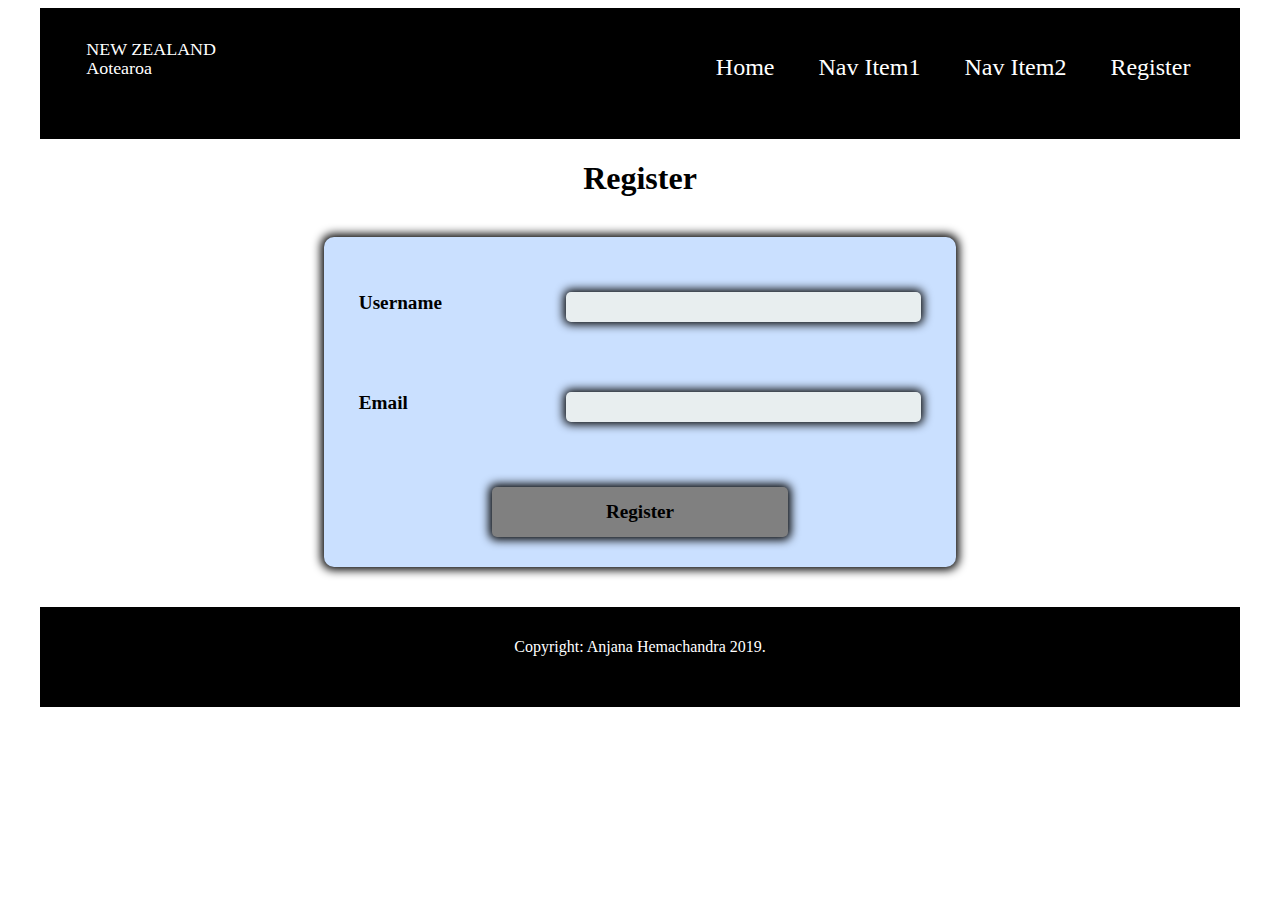
<file: Registration Form by Anjana/registration.html>
<!DOCTYPE html>
<html>
<head>
	<meta charset="utf-8">
	<title>New Zealand</title>
	<meta name="New Zealand" content="The Small Miracle">
	<meta name="author" content="Anjana Hemachandra">
	<link rel="stylesheet" type="text/css" href="css/normalize.css">
	<link rel="stylesheet" type="text/css" href="css/main.css">
	<link href="https://fonts.googleapis.com/css?family=Baloo+Bhaina|Fjalla+One" rel="stylesheet">
</head>
<body>
	<header>
		<a href="index.html" class="logo">
<!--SVG Block Starts  -->
			<svg version="1.1"
			 xmlns="http://www.w3.org/2000/svg" xmlns:xlink="http://www.w3.org/1999/xlink" xmlns:a="http://ns.adobe.com/AdobeSVGViewerExtensions/3.0/"
			 x="0px" y="0px" width="182px" height="91px" viewBox="4 5.25 182 91" enable-background="new 4 5.25 182 91" xml:space="preserve">
			<defs>
			</defs>
			<rect width="189" height="105"/>
			<rect x="5.213" y="20.038" fill="none" width="109.415" height="35.962"/>
			<text class="map_name" transform="matrix(1.1234 0 0 1 5.2134 32.1338)"><tspan x="0" y="0" fill="#FFFFFF" font-family="'Staccato222BT-Regular'" font-size="16">NEW  ZEALAND</tspan><tspan x="0" y="19.2" fill="#FFFFFF" font-family="'Staccato222BT-Regular'" font-size="16">Aotearoa</tspan></text>
			<path class="map_outline" fill="none" stroke="#FFFFFF" stroke-width="2" stroke-miterlimit="10" d="M67.995,88.913c0.18-1.023,0.836-2.426,2.058-2.582
				c1.818-0.233,2.341,0.465,3.014,1.646c0.605,1.064,1.423,2.014,1.194,3.35c-0.289,1.686-2.436,1.485-3.876,1.813
				c-2.084,0.474-4.096,0.791-6.395,0.671c-0.501-0.837,0.489-2.001,1.465-2.163c0.49-1.258,1.926-1.773,2.633-2.818"/>
			<path class="map_outline" fill="none" stroke="#FFFFFF" stroke-width="2" stroke-miterlimit="10" d="M81.622,87.704
				c-0.972-0.603-2.293-0.763-3.346-1.247c-0.912-0.424-1.776-1.021-2.637-1.585c-0.957-0.627-1.832-1.121-3.001-1.394
				c-1.036-0.239-2.59-0.538-3.432-1.053c-0.79,0.052-6.415-1.875-6.833-2.647c-0.435-0.807-0.41-2.528-0.09-3.377
				c0.358-0.955,1.269-1.725,2.207-2.281c0.267-0.778,1.595-1.632,2.34-1.998c0.415-1.215,2.164-1.878,3.289-2.586
				c1.077-0.677,2.341-1.743,3.632-2.16c0.344-0.533,1.574-0.988,2.245-1.165c0.619-0.818,2.233-1.281,3.19-1.735
				c1.146-0.542,2.283-1.212,3.393-1.665c1.185-0.483,2.333-1.11,3.513-1.598c1.238-0.511,2.756-0.541,4.112-0.837
				c2.637-0.573,5.276-1.477,7.88-2.142c2.569-0.657,4.828-2.005,7.316-2.729c1.488-0.435,2.774-1.146,4.276-1.524
				c1.289-0.324,3.335-0.855,3.575-2.229c1.965-1.112,3.144-3.375,4.676-5.08c1.117-0.428,2.183-0.304,3.331-0.614
				c1.143-0.31,1.198-1.31,1.875-1.911c0.085-0.577,0.688-1.091,0.974-1.63c0.213-0.401,0.436-1.125,0.794-1.458
				c0.396-0.374,0.988-0.509,1.545-0.706c0.632-0.225,0.998-0.498,1.569-0.768c0.987-0.467,2.987-0.799,4.139-0.525
				c0.666,0.158,3.045,1.093,2.688,2.022c0.015,0.053,0.01,0.103-0.018,0.15c-1.46,0.374-1.163,2.118-0.902,3.164
				c0.981,0.586,1.78-0.274,2.786-0.553c1.071-0.296,1.818-0.624,2.449-1.417c0.999-0.46,2.18-0.711,3.097,0.127
				c0.377,0.348,0.479,0.749,0.794,1.128c0.286,0.347,0.681,0.563,0.933,0.914c0.763,1.057,0.875,1.682-0.507,2.234
				c-0.448,0.179-1.443,0.296-1.701,0.741c-0.251,0.437-0.02,1.175,0.534,1.267c0.456,1.259,0.736,1.927-0.468,2.816
				c-0.944,0.699-1.938,1.464-2.93,2.145c-2.134,1.464-5.753,1.805-6.874,4.102c0.212-0.377-0.681,1.279-1.306,1.499
				c-1.063,0.373-2.175,0.196-3.182,0.747c-2.125,1.166-0.046,2.927,1.575,3.343c0.188,0.758,0.657,1.431,0.37,2.222
				c-1.57,1.153-2.728,0.409-4.469,0.103c-1.546-0.272-4.32-0.507-5.78-0.089c-0.727,0.207-1.555,0.557-2.44,0.748
				c-0.77,0.166-1.65,0.353-2.35,0.589c-1.246,0.422-2.309,0.832-3.185,1.829c-1.003,1.142-1.265,2.322-1.771,3.666
				c-0.219,0.581-0.589,1.192-1.054,1.559c-0.534,0.422-1.508,0.613-1.677,1.254c-0.361,0.116-0.529,0.501-0.719,0.694
				c-0.146,0.768-1.072,1.87-1.74,2.38c-0.624,0.477-0.87,0.454-0.987,1.269c-0.09,0.616,0.032,0.981-0.375,1.498
				c-0.756,0.958-2.27,0.889-3.412,1.31c-1.034,0.383-2.274,1.097-2.963,1.759c-0.464,0.081-0.62,0.434-1.092,0.524
				c-0.419,0.748-1.903,1.269-2.749,1.563c-1.114,0.388-2.203,0.919-3.327,1.338c-1.187,0.444-2.502,0.482-3.856,0.422
				c-1.31-0.058-2.722-0.418-3.99-0.349c-0.041-0.117-0.059-0.272-0.029-0.404"/>
			<path class="map_outline" fill="none" stroke="#FFFFFF" stroke-width="2" stroke-miterlimit="10" d="M154.294,51.715
				c-0.387-0.611-2.676-1.145-3.406-1.54c-0.557-0.303-1.39-0.337-1.993-0.624c-1.279-0.604-2.894-0.701-1.446-2.079
				c0.832-0.79,2.152-0.941,3.084-1.666c0.396-0.309,0.766-0.823,1.121-1.166c0.538-0.518,0.581-0.756,0.77-1.396
				c0.403-1.365,0.357-2.142-0.765-3.15c-1.208-1.089-2.79-1.277-4.355-1.863c-1.415-0.528-6.606-3.059-5.236-4.793
				c0.092-0.115,0.192-0.099,0.334-0.117c0.009-0.046,0.021-0.092,0.031-0.139c1.27-0.563,2.597-0.575,4.006-0.763
				c0.61-0.082,1.428-0.241,1.965-0.518c0.731-0.379,0.696-0.7,1.052-1.377c1.107-2.11,3.053-3.92,1.846-6.427
				c-0.391-0.813-0.747-1.673-1.192-2.502c-0.541-1.011-1.264-1.377-1.963-2.098c-0.679-0.7-0.845-1.744-1.451-2.46
				c-0.484-0.569-1.746-0.871-1.861-1.755c-1.256-0.764-2.193-2.229-3.336-3.109c-0.44-0.896-0.193-1.733-0.883-2.544
				c-0.615-0.722-0.855-1.039-0.811-2.013c1.473-0.067,1.913,0.173,2.894,0.991c0.943,0.785,1.872,1.335,3.107,1.645
				c1.414,0.354,2.512,0.642,3.738,1.355c1.024,0.597,2.458,1.084,3.189,1.971c0.561,0.677,0.818,1.643,0.72,2.439
				c-0.051,0.402-0.38,0.812-0.093,1.249c0.23,0.352,0.688,0.4,1.028,0.663c0.656,0.504,0.65,1.547,1.147,2.23
				c0.458,0.635,1.504,1.099,2.299,1.073c0.181-0.966-1.121-3.141,0.483-3.383c1.583-0.238,2.246,1.421,2.635,2.484
				c0.92,0.521,1.441,2.214,1.739,3.113c0.4,1.21,0.594,2.142,1.628,3.047c0.973,0.849,2.494,1.075,3.656,1.575
				c1.229,0.527,2.498,0.846,3.787,1.207c1.193,0.333,2.593,0.458,3.747,0.05c0.938-1.471,6.793-1.396,7.941-0.131
				c1.186,1.302-0.487,2.073-0.819,3.142c-0.334,1.079-0.1,2.782-1.218,3.41c-0.107,0.059-0.028,0.091-0.105,0.156
				c-1.53,0.194-3.46,0.184-2.914,1.947c0.237,0.762,0.322,1.006-0.723,1.311c-0.813,0.235-1.486-0.116-1.599-0.901
				c-1.169-0.256-5.632-1.193-6.393,0.133c-0.215,0.372,0.393,0.636,0.513,1.04c0.163,0.544-0.117,0.901-0.352,1.334
				c-0.426,0.785-0.933,1.494-1.347,2.3c-0.086,0.029-0.162-0.001-0.251,0.023c-0.021,0.104,0.003,0.205-0.029,0.307
				c-0.421,0.336-0.663,1.205-1.452,1.181c-0.296,0.479-1.282,1.286-1.804,1.583c-0.509,0.29-1.219,0.34-1.731,0.604
				c-0.511,0.261-0.662,0.508-1.061,0.824c-0.11,0.458-0.611,0.679-0.873,1.054c-0.533,0.122-1.18,0.765-1.667,1.013
				c-0.546,0.279-1.204,0.624-1.763,0.846c-0.01,0.047-0.02,0.093-0.03,0.14c-0.829,0.165-1.759,0.779-2.505,1.013
				c-1.168,0.367-2.086-1.067-3.349-0.957"/>
			</svg>
<!--SVG Block Ends-->
		</a>
		<nav>
			<ul>
				<li><a href="#">Home</a></li>
				<li><a href="#">Nav Item1</a></li>
				<li><a href="#">Nav Item2</a></li>
				<li><a href="registration.html">Register</a></li>
			</ul>
		</nav>
	</header>

	<div class="text_wrapper_register">
		<h1>Register</h1>
		<form class="register" action="index.html" method="post">
			<div>
			<label for="name">Username</label>
			<input type="text" id="name" name="user_name">
			<span id="span1" >Please don't leave this empty</span>

			<label for="email">Email</label>
			<input type="email" id="email" name="user_email">
			<span id="span2">Please insert a valid email address</span>

			<input type="submit" value="Register" id="button" disabled="true">
		</form>
	</div>

	<footer>
		<p id="copyright">
			Copyright: Anjana Hemachandra 2019.
		<p>
	</footer>

<!--Registration form validation javascript links starts-->
	<script src="http://code.jquery.com/jquery-1.11.3.min.js"></script>
	<script type="text/javascript" src="script/script1.js" charset="utf-8"></script>
<!--Registration form validation javascript links ends-->

</body>
</html>
</file>
<file: Registration Form by Anjana/css/main.css>
/*************Box Normaliser**************/
*, *:before, *:after {
  -moz-box-sizing: border-box;
  -webkit-box-sizing: border-box;
  box-sizing: border-box;
}
/*************Smallest screens**************/
/*****Headder Starts*******/
header {
	width: 95%;
	height: auto;
	margin: 0px 2.5%;
	background-color: black;
	overflow: hidden;
}

/*logo*/
.logo  {
	width: 182px;
	height: 90.5px;
	margin: 20px auto;
	text-align: center;
	display: block;
}
.map_outline {
	stroke: white;
	stroke-width:2;
	stroke-dasharray: 250px;
	stroke-dashoffset: 250px;
	animation: offset 5s forwards infinite;
}
@keyframes offset {
	to { stroke-dashoffset: 0; }
}

/*Navigation*/
nav {
	text-align: center;
}
nav ul {
	padding-left: 0px;	
}
nav ul li {
	font-family: 'Baloo Bhaina', cursive;
	font-size: 1.5em;
	padding: 10px 20px;
	list-style: none;
}
nav ul li a {
	text-decoration: none;
}
nav ul li a:link {
	color: white;
}
nav ul li a:visited {
	color: lightblue;
}
nav ul li a:hover {
	color: yellow;
}
nav ul li a:active {
	color: yellow;
}
/*****Headder Ends*******/


/*****Information Body - Registration Starts********/
h1,
p {
	text-align: center;
	font-family: 'Lobster', cursive;
}
.register {
	height: 330px;
	margin: 40px 2.5%;
	padding: 20px 20px;
	background-color: #CAE0FF;
	border-radius: 10px;
	box-shadow: 0px 0px 10px 2.5px black;
}
label,
input,
span {
	height: 30px;
	font-family: 'Lobster', cursive;
	font-weight: 700;
}
input,
span {
	border: none;
	border-radius: 5px;
	box-shadow: 0px 0px 10px 2.5px black;
	color: black;
	background-color: #e8eeef;
	font-size: 1em;

}
label {
    width: 30%;
	margin: 35px 2.5%;
	float:left;
    clear: both;
	font-size: 1.2em;
}
input {
    float: left;
	width: 60%;
	margin: 35px 2.5%;
}
span {
	position: absolute;
	text-align: center;
	padding: 5px 0px;
	background: grey;
	max-width: 95%;
	margin: 0px 2.5% 30px 2.5%;
}
input:hover {
	background-color: white;
}
#span1{
	top: 540px;
	right: 37px;
	left: 37px;
}
#span2{
	top: 640px;
	right: 37px;
	left: 37px;
}
#button {
	height: 50px;
 	font-size: 1.2em;
 	width: 50%;
 	margin: 30px 25%;	
}
input[type="submit"]:disabled{
  background: grey;
  cursor: initial;
}
/*****Information Body - Registration Ends********/


/*****Footer Starts********/
footer {
	background-color: black;
	height: 100px;
	width: 95%;
	margin: 0px 2.5%;
}
footer p {
	color: white;
	padding-top: 30px;
	line-height: 1.2;
}
/*****Footer Ends********/



/**************Medium Screens**************/
@media (min-width: 650px) {

/*****Headder Starts*******/
/*Navigation*/
nav ul li {
	display: inline-block;
}
/*****Headder Ends*******/


/*****Information Body - Registration Starts********/
.register {
	width: 60%;
	margin: 40px 20%;
}
span {
	max-width: 60%;
	margin: 0px 20% 30px 20%;
}
#span1{
	top: 400px;
}
#span2{
	top: 500px;
}
/*****Information Body - Registration Ends********/
}



/***************Larger Screens*************/
@media (min-width: 1025px) {
/*****Headder Starts*****/
/*logo*/
.logo {
	float: left;
	text-align: left;
	width: 25%;
	margin: 20px 0px;
}
a svg {
	margin-left: 45px;
}

nav {
	float: right;
	text-align: right;
	width: 75%;
	margin: 20px 0px;	
}
nav ul {
	margin-right: 30px;
}
/*****Headder Ends*******/


/*****Information Body - Registration Starts********/
.register {
	width: 50%;
	margin: 40px 25%;
}
span {
	max-width: 50%;
	margin: 0px 25% 30px 25%;
}
#span1{
	top: 335px;
}
#span2{
	top: 435px;
}
/*****Information Body - Registration Ends********/
}
</file>
